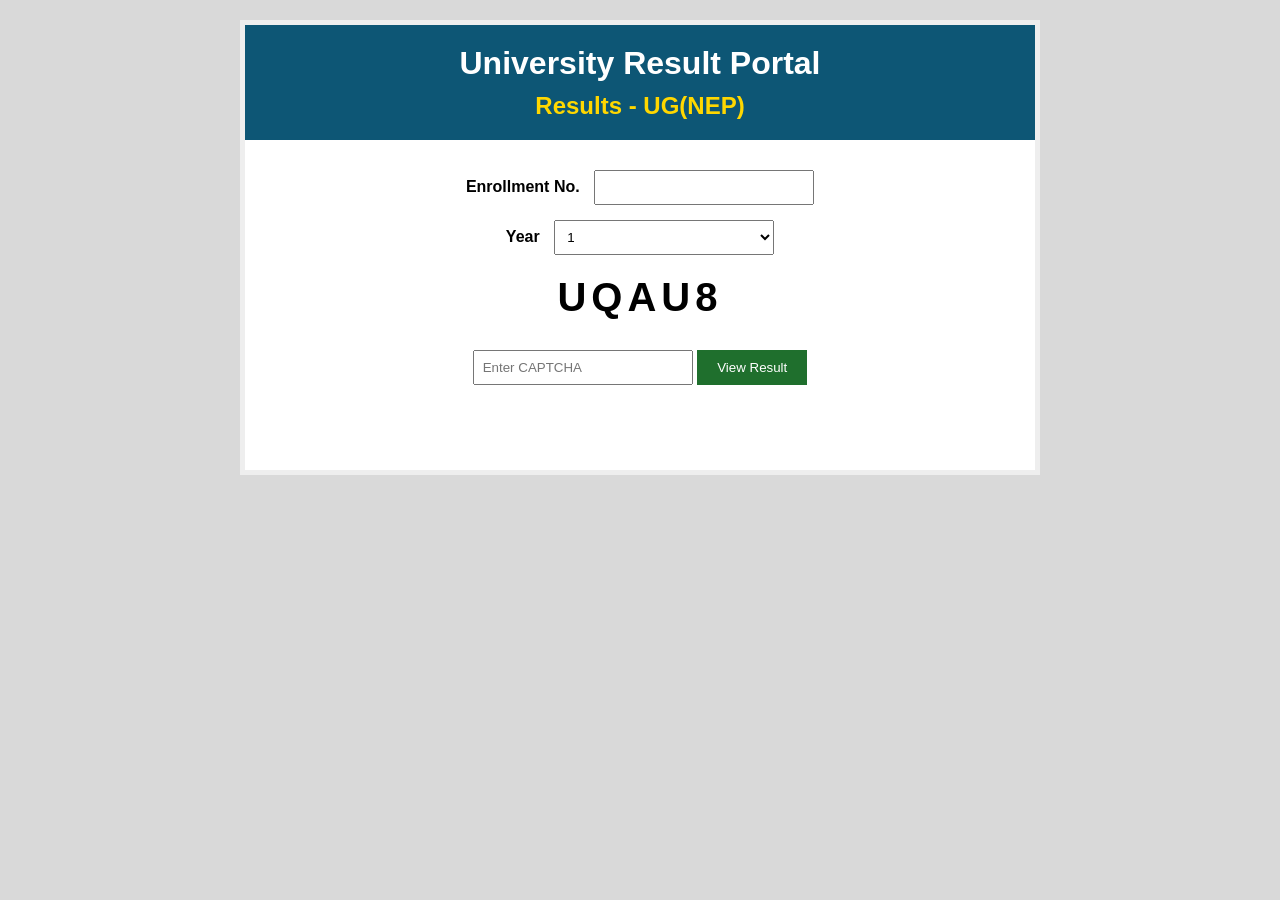
<file: reselt chake/index.html>
<!DOCTYPE html>
<html lang="en">
<head>
<meta charset="UTF-8">
<meta name="viewport" content="width=device-width, initial-scale=1.0">
<title>Result Portal</title>
<link rel="stylesheet" href="style.css">
</head>
<body>

<div class="container">

    <header>
        <h1>University Result Portal</h1>
        <h2>Results - UG(NEP)</h2>
    </header>

    <div class="result-box">

        <div class="form-group">
            <label>Enrollment No.</label>
            <input type="text" id="roll">
        </div>

        <div class="form-group">
            <label>Year</label>
            <select id="year">
                <option>1</option>
                <option>2</option>
                <option>3</option>
            </select>
        </div>

        <div class="captcha-box">
            <span id="captcha">UQAU8</span>
        </div>

        <input type="text" id="captchaInput" placeholder="Enter CAPTCHA">

        <button onclick="checkResult()">View Result</button>

        <div id="result"></div>

    </div>

</div>

<script src="script.js"></script>
</body>
</html>
</file>
<file: reselt chake/style.css>
* {
    margin: 0;
    padding: 0;
    box-sizing: border-box;
    font-family: Arial, sans-serif;
}

body {
    background: #d9d9d9;
}

.container {
    width: 800px;
    margin: 20px auto;
    background: white;
    border: 5px solid #eee;
}

header {
    background: #0d5675;
    color: white;
    text-align: center;
    padding: 20px;
}

header h2 {
    color: #ffd700;
    margin-top: 10px;
}

.result-box {
    padding: 30px;
    text-align: center;
}

.form-group {
    margin-bottom: 15px;
}

label {
    font-weight: bold;
    margin-right: 10px;
}

input,
select {
    padding: 8px;
    width: 220px;
}

.captcha-box {
    margin: 20px 0;
}

#captcha {
    font-size: 40px;
    font-weight: bold;
    letter-spacing: 5px;
}

button {
    background: #1f6f2d;
    color: white;
    border: none;
    padding: 10px 20px;
    cursor: pointer;
    margin-top: 10px;
}

button:hover {
    background: #15511f;
}

#result {
    margin-top: 25px;
    padding: 15px;
    font-size: 18px;
    font-weight: bold;
}
.marksheet {
    margin-top: 30px;
    background: #fff;
    padding: 20px;
    border: 1px solid #ccc;
}

.marksheet h1 {
    text-align: center;
    margin-bottom: 10px;
}

.marksheet h3 {
    text-align: center;
    margin-bottom: 20px;
}

.info-table,
.subject-table,
.summary-table {
    width: 100%;
    border-collapse: collapse;
    margin-bottom: 20px;
}

.info-table td,
.subject-table td,
.subject-table th,
.summary-table td {
    border: 1px solid #ccc;
    padding: 10px;
}

.subject-table th {
    background: #f1f1f1;
}

.summary-table {
    width: 100%;
    margin: auto;
    text-align: center;
}
</file>
